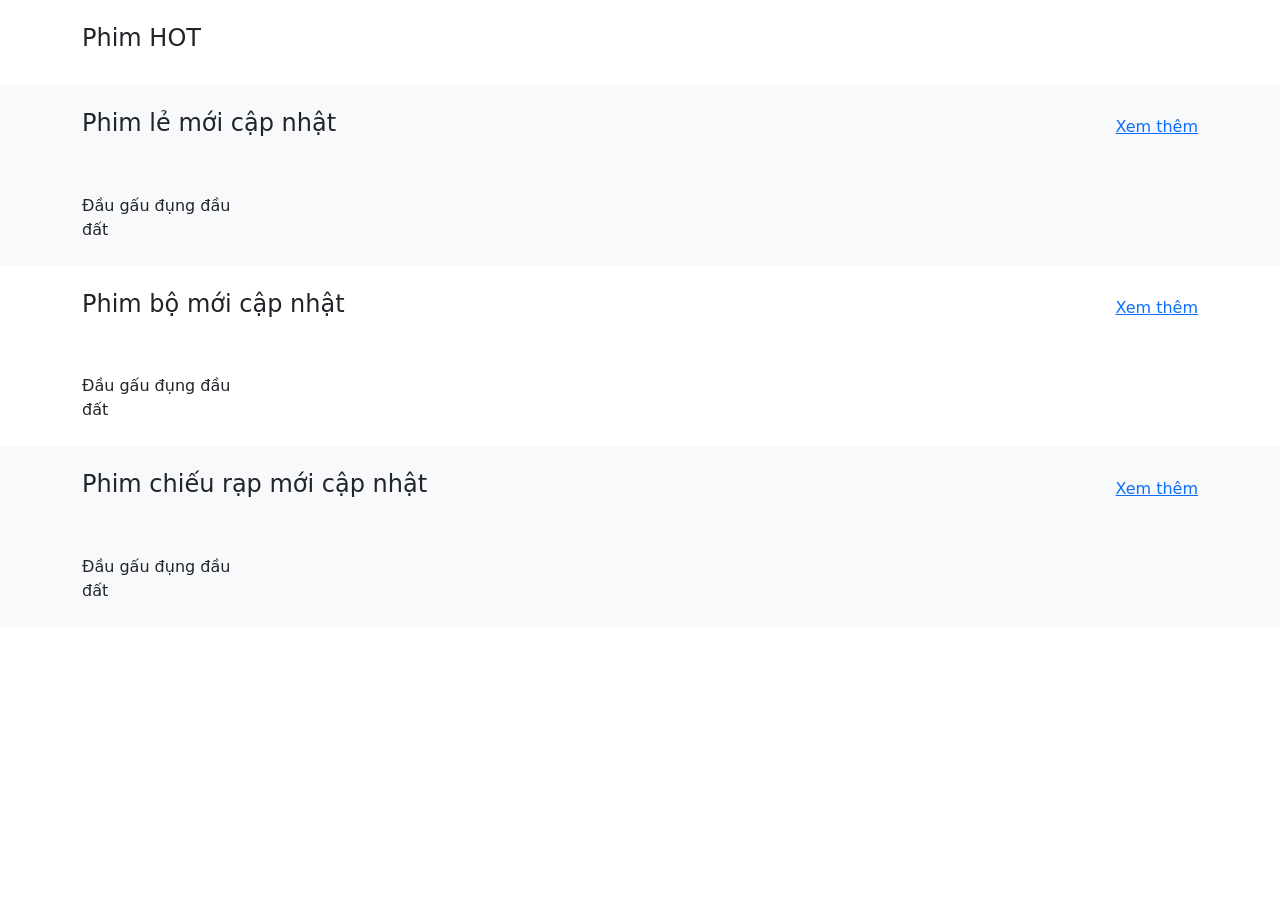
<file: movie-app/src/main/resources/templates/web/index.html>
<!DOCTYPE html>
<html lang="en">
<head>
    <meta charset="utf-8"/>
    <meta name="viewport" content="width=device-width, initial-scale=1"/>
    <title>Trang chủ</title>
    <link href="https://cdn.jsdelivr.net/npm/bootstrap@5.3.3/dist/css/bootstrap.min.css" rel="stylesheet"
          integrity="sha384-QWTKZyjpPEjISv5WaRU9OFeRpok6YctnYmDr5pNlyT2bRjXh0JMhjY6hW+ALEwIH" crossorigin="anonymous">
    <link rel="stylesheet" th:href="@{/css/style.css}"/>
</head>

<body>
<!--<header>
    <nav class="navbar navbar-expand-lg bg-dark">
        <div class="container">
            <a class="navbar-brand" href="/static">
                <img
                        src="https://movie.techmaster.vn/assets/logo-C2IIl7EL.png"
                        alt="logo"
                />
            </a>
            <button
                    class="navbar-toggler"
                    type="button"
                    data-bs-toggle="collapse"
                    data-bs-target="#navbarNavAltMarkup"
                    aria-controls="navbarNavAltMarkup"
                    aria-expanded="false"
                    aria-label="Toggle navigation"
            >
                <span class="navbar-toggler-icon"></span>
            </button>
            <div
                    class="collapse navbar-collapse justify-content-between"
                    id="navbarNavAltMarkup"
            >
                <div class="navbar-nav">
                    <a class="nav-link text-white" href="/static"
                    >Trang chủ</a
                    >
                    <a class="nav-link text-white" href="/phim-bo">Phim bộ</a>
                    <a class="nav-link text-white" href="/phim-chieu-rap"
                    >Phim chiếu rạp</a
                    >
                    <a class="nav-link text-white" href="/phim-le">Phim lẻ</a>
                    <a class="nav-link text-white" href="#">Quốc gia</a>
                    <a class="nav-link text-white" href="#">Thể loại</a>
                    <a class="nav-link text-white" href="#">Mua phim</a>
                </div>
                <div>
                    <a class="nav-link text-white" href="#"
                    >Đăng nhập</a
                    >
                </div>
            </div>
        </div>
    </nav>
</header>-->
<!--link đến phần header-->
<th:block th:replace="~{web/fragments/header::header}"></th:block>

<section class="py-4">
    <div class="container">
        <h4 class="mb-2">Phim HOT</h4>
        <div class="row">
            <div class="col-3" th:each="movie : ${hotMovies}">
                <!--<a class="text-decoration-none text-dark"
                   th:href="'/phim/' + ${movie.id} + '/' + ${movie.slug}">
                    <div class="movie-item">
                        <div class="movie-poster rounded overflow-hidden">
                            <img th:src="${movie.thumbnail}"
                                 th:alt="${movie.name}">
                        </div>
                        <div class="movie-info">
                            <p class="mt-3 mb-0" th:text="${movie.name}">Đầu gấu đụng đầu đất</p>
                        </div>
                    </div>
                </a>-->
                <th:block th:replace="~{web/fragments/movie::movieItem(${movie})}"></th:block>
            </div>
        </div>
    </div>
</section>

<section class="py-4 bg-body-tertiary">
    <div class="container">
        <div class="d-flex justify-content-between align-items-center mb-2">
            <h4>Phim lẻ mới cập nhật</h4>
            <a href="/phim-le">Xem thêm</a>
        </div>
        <div class="row">
            <div class="col-2" th:each="movie : ${phimLeList}">
                <a class="text-decoration-none text-dark"
                   th:href="'/phim/' + ${movie.id} + '/' + ${movie.slug}">
                    <div class="movie-item">
                        <div class="movie-poster rounded overflow-hidden">
                            <img th:src="${movie.thumbnail}"
                                 th:alt="${movie.name}">
                        </div>
                        <div class="movie-info">
                            <p class="mt-3 mb-0" th:text="${movie.name}">Đầu gấu đụng đầu đất</p>
                        </div>
                    </div>
                </a>
            </div>
        </div>
    </div>
</section>

<section class="py-4">
    <div class="container">
        <div class="d-flex justify-content-between align-items-center mb-2">
            <h4>Phim bộ mới cập nhật</h4>
            <a href="/phim-bo">Xem thêm</a>
        </div>
        <div class="row">
            <div class="col-2" th:each="movie : ${phimBoList}">
                <a class="text-decoration-none text-dark"
                   th:href="'/phim/' + ${movie.id} + '/' + ${movie.slug}">
                    <div class="movie-item">
                        <div class="movie-poster rounded overflow-hidden">
                            <img th:src="${movie.thumbnail}"
                                 th:alt="${movie.name}">
                        </div>
                        <div class="movie-info">
                            <p class="mt-3 mb-0" th:text="${movie.name}">Đầu gấu đụng đầu đất</p>
                        </div>
                    </div>
                </a>
            </div>
        </div>
    </div>
</section>

<section class="py-4 bg-body-tertiary">
    <div class="container">
        <div class="d-flex justify-content-between align-items-center mb-2">
            <h4>Phim chiếu rạp mới cập nhật</h4>
            <a href="/phim-chieu-rap">Xem thêm</a>
        </div>
        <div class="row">
            <div class="col-2" th:each="movie : ${phimChieuRapList}">
                <a class="text-decoration-none text-dark"
                   th:href="'/phim/' + ${movie.id} + '/' + ${movie.slug}">
                    <div class="movie-item">
                        <div class="movie-poster rounded overflow-hidden">
                            <img th:src="${movie.thumbnail}"
                                 th:alt="${movie.name}">
                        </div>
                        <div class="movie-info">
                            <p class="mt-3 mb-0" th:text="${movie.name}">Đầu gấu đụng đầu đất</p>
                        </div>
                    </div>
                </a>
            </div>
        </div>
    </div>
</section>

<script src="https://cdn.jsdelivr.net/npm/bootstrap@5.3.3/dist/js/bootstrap.bundle.min.js"
        integrity="sha384-YvpcrYf0tY3lHB60NNkmXc5s9fDVZLESaAA55NDzOxhy9GkcIdslK1eN7N6jIeHz"
        crossorigin="anonymous"></script>
</body>
</html>
</file>
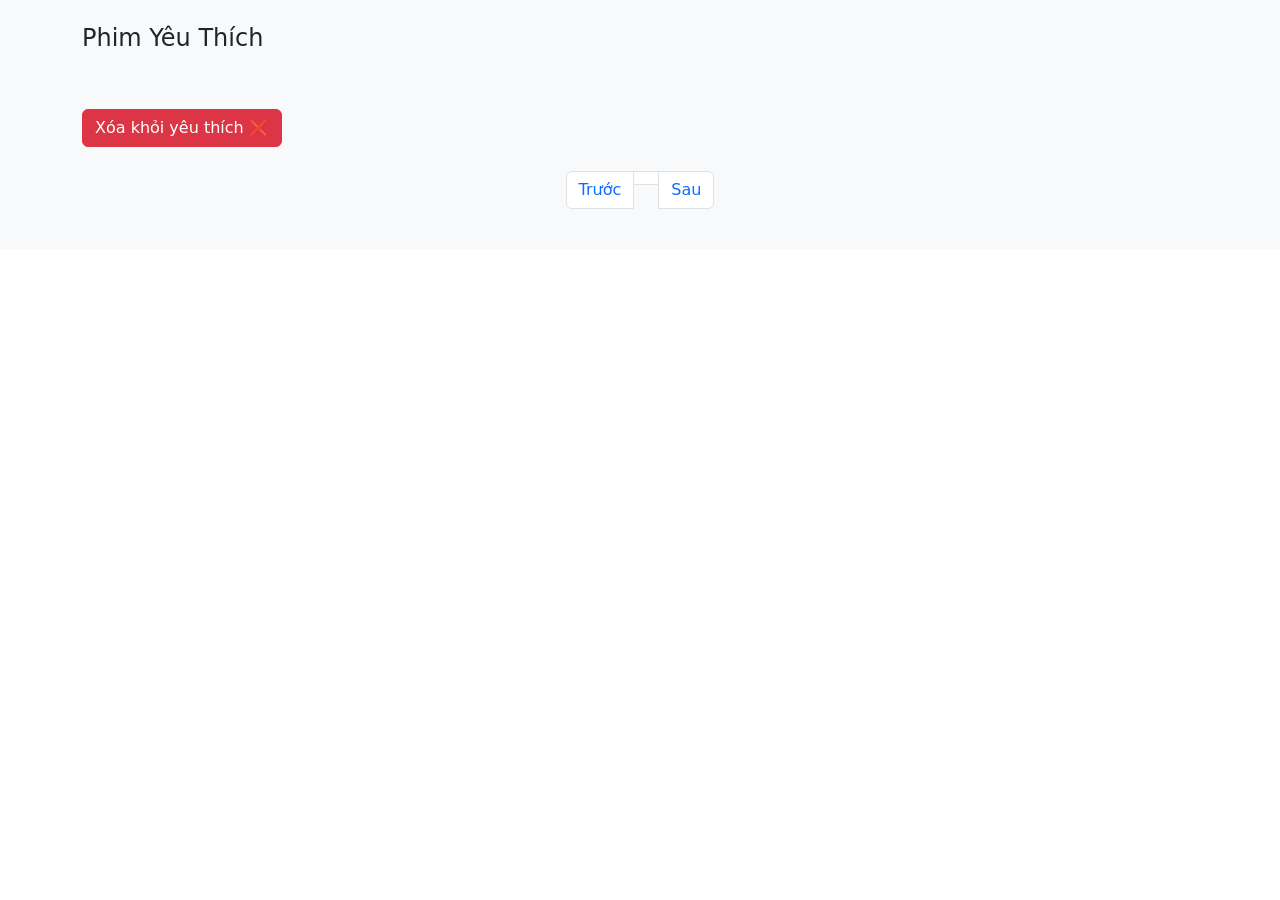
<file: movie-app/src/main/resources/templates/web/favorites.html>
<!--
<!DOCTYPE html>
<html lang="en" xmlns:th="http://www.w3.org/1999/xhtml">

<head>
    <meta charset="utf-8"/>
    <meta name="viewport" content="width=device-width, initial-scale=1"/>
    <title>Phim bộ</title>
    <link href="https://cdn.jsdelivr.net/npm/bootstrap@5.3.3/dist/css/bootstrap.min.css" rel="stylesheet"
          integrity="sha384-QWTKZyjpPEjISv5WaRU9OFeRpok6YctnYmDr5pNlyT2bRjXh0JMhjY6hW+ALEwIH" crossorigin="anonymous">
    <link rel="stylesheet" th:href="@{/css/style.css}"/>
</head>

<body>
<header>
    <nav class="navbar navbar-expand-lg bg-dark">
        <div class="container">
            <a class="navbar-brand" href="/static">
                <img
                        src="https://movie.techmaster.vn/assets/logo-C2IIl7EL.png"
                        alt="logo"
                />
            </a>
            <button
                    class="navbar-toggler"
                    type="button"
                    data-bs-toggle="collapse"
                    data-bs-target="#navbarNavAltMarkup"
                    aria-controls="navbarNavAltMarkup"
                    aria-expanded="false"
                    aria-label="Toggle navigation"
            >
                <span class="navbar-toggler-icon"></span>
            </button>
            <div
                    class="collapse navbar-collapse justify-content-between"
                    id="navbarNavAltMarkup"
            >
                <div class="navbar-nav">
                    <a class="nav-link text-white" href="/static"
                    >Trang chủ</a
                    >
                    <a class="nav-link text-white" href="/phim-bo">Phim bộ</a>
                    <a class="nav-link text-white" href="/phim-chieu-rap"
                    >Phim chiếu rạp</a
                    >
                    <a class="nav-link text-white" href="/phim-le">Phim lẻ</a>
                    <a class="nav-link text-white" href="#">Quốc gia</a>
                    <a class="nav-link text-white" href="#">Thể loại</a>
                    <a class="nav-link text-white" href="#">Mua phim</a>
                </div>
                <div>
                    <a class="nav-link text-white" href="#"
                    >Đăng nhập</a
                    >
                </div>
            </div>
        </div>
    </nav>
</header>

&lt;!&ndash;<section class="py-4 bg-body-tertiary">
    <div class="container">
        <h4>Phim Yêu Thích</h4>
        <div class="row">
            <div class="col-3" th:each="movie : ${moviePage.content}"> &lt;!&ndash; Hiển thị 4 phim mỗi hàng &ndash;&gt;
                <a class="text-decoration-none text-dark"
                   th:href="'/phim/' + ${movie.id} + '/' + ${movie.slug}">
                    <div class="movie-item">
                        <div class="movie-poster rounded overflow-hidden">
                            <img th:src="${movie.thumbnail}" th:alt="${movie.name}">
                        </div>
                        <div class="movie-info">
                            <p class="mt-3 mb-0" th:text="${movie.name}"></p>
                        </div>
                    </div>
                </a>
            </div>
        </div>

        <nav class="mt-4">
            <ul class="pagination justify-content-center">
                <li class="page-item" th:if="${currentPage > 1}">
                    <a class="page-link" th:href="@{/phim-yeu-thich(userId=${userId}, page=${currentPage - 1})}">Trước</a>
                </li>

                <li class="page-item" th:each="pageNum : ${#numbers.sequence(1, totalPages)}"
                    th:classappend="${pageNum == currentPage} ? 'active'">
                    <a class="page-link" th:href="@{/phim-yeu-thich(userId=${userId}, page=${pageNum})}" th:text="${pageNum}"></a>
                </li>

                <li class="page-item" th:if="${currentPage < totalPages}">
                    <a class="page-link" th:href="@{/phim-yeu-thich(userId=${userId}, page=${currentPage + 1})}">Sau</a>
                </li>
            </ul>
        </nav>


    </div>
</section>&ndash;&gt;

<section class="py-4 bg-body-tertiary">
    <div class="container">
        <h4>Phim Yêu Thích</h4>
        <div class="row">
            <div class="col-3" th:each="movie : ${moviePage.content}">
                <a class="text-decoration-none text-dark"
                   th:href="@{'/phim/' + ${movie.id} + '/' + ${movie.slug}}">
                    <div class="movie-item">
                        <div class="movie-poster rounded overflow-hidden">
                            <img th:src="${movie.thumbnail}" th:alt="${movie.name}">
                        </div>
                        <div class="movie-info">
                            <p class="mt-3 mb-0" th:text="${movie.name}"></p>
                        </div>
                    </div>
                </a>
            </div>
        </div>
    </div>
    <nav class="mt-4">
        <ul class="pagination justify-content-center">
            <li class="page-item" th:if="${currentPage > 1}">
                <a class="page-link" th:href="@{/phim-yeu-thich(userId=${userId}, page=${currentPage - 1})}">Trước</a>
            </li>

            <li class="page-item" th:each="pageNum : ${#numbers.sequence(1, totalPages)}"
                th:classappend="${pageNum == currentPage} ? 'active'">
                <a class="page-link" th:href="@{/phim-yeu-thich(userId=${userId}, page=${pageNum})}" th:text="${pageNum}"></a>
            </li>

            <li class="page-item" th:if="${currentPage < totalPages}">
                <a class="page-link" th:href="@{/phim-yeu-thich(userId=${userId}, page=${currentPage + 1})}">Sau</a>
            </li>
        </ul>
    </nav>
</section>




<script src="https://cdn.jsdelivr.net/npm/bootstrap@5.3.3/dist/js/bootstrap.bundle.min.js"
        integrity="sha384-YvpcrYf0tY3lHB60NNkmXc5s9fDVZLESaAA55NDzOxhy9GkcIdslK1eN7N6jIeHz"
        crossorigin="anonymous"></script>

<script th:inline="javascript">
    let moviePage = [[${moviePage}]];
    console.log(moviePage)

    let currentPage = [[${currentPage}]];
    console.log(currentPage)
</script>
</body>

</html>-->

<!DOCTYPE html>
<html lang="en" xmlns:th="http://www.thymeleaf.org">
<head>
    <meta charset="utf-8"/>
    <meta name="viewport" content="width=device-width, initial-scale=1"/>
    <title>Danh sách phim yêu thích</title>
    <link href="https://cdn.jsdelivr.net/npm/bootstrap@5.3.3/dist/css/bootstrap.min.css" rel="stylesheet"
          integrity="sha384-QWTKZyjpPEjISv5WaRU9OFeRpok6YctnYmDr5pNlyT2bRjXh0JMhjY6hW+ALEwIH"
          crossorigin="anonymous">
    <link rel="stylesheet" th:href="@{/css/style.css}"/>
</head>

<body>
<!--<header>
    <nav class="navbar navbar-expand-lg bg-dark">
        <div class="container">
            <a class="navbar-brand" href="/">
                <img src="https://movie.techmaster.vn/assets/logo-C2IIl7EL.png" alt="logo"/>
            </a>
            <div class="collapse navbar-collapse justify-content-between" id="navbarNavAltMarkup">
                <div class="navbar-nav">
                    <a class="nav-link text-white" href="/">Trang chủ</a>
                    <a class="nav-link text-white" href="/phim-bo">Phim bộ</a>
                    <a class="nav-link text-white" href="/phim-chieu-rap">Phim chiếu rạp</a>
                    <a class="nav-link text-white" href="/phim-le">Phim lẻ</a>
                </div>
                <div>
                    <a class="nav-link text-white" href="#">Đăng nhập</a>
                </div>
            </div>
        </div>
    </nav>
</header>-->
<th:block th:replace="~{web/fragments/header::header}"></th:block>

<section class="py-4 bg-body-tertiary">
    <!--<div class="container">
        <h4>Danh sách phim yêu thích</h4>
        <div class="row">
            <div class="col-3" th:each="movie : ${moviePage.content}">
                <div class="movie-item">
                    <a class="text-decoration-none text-dark" th:href="@{'/phim/' + ${movie.id} + '/' + ${movie.slug}}">
                        <div class="movie-poster rounded overflow-hidden">
                            <img th:src="${movie.thumbnail}" th:alt="${movie.name}">
                        </div>
                        <div class="movie-info">
                            <p class="mt-3 mb-0" th:text="${movie.name}"></p>
                        </div>
                    </a>

                    &lt;!&ndash; Nút xóa phim yêu thích &ndash;&gt;
                    <form th:action="@{/api/favorites/remove}" method="post" class="mt-2">
                        <input type="hidden" name="userId" th:value="${userId}"/>
                        <input type="hidden" name="movieId" th:value="${movie.id}"/>
                        <button type="submit" class="btn btn-danger">Xóa khỏi yêu thích ❌</button>
                    </form>
                </div>
            </div>
        </div>
    </div>-->
    <div class="container">
        <h4>Phim Yêu Thích</h4>
        <div class="row">
            <div class="col-3" th:each="movie : ${moviePage.content}">
                <div class="movie-item">
                    <a class="text-decoration-none text-dark" th:href="@{'/phim/' + ${movie.id} + '/' + ${movie.slug}}">
                        <div class="movie-poster rounded overflow-hidden">
                            <img th:src="${movie.thumbnail}" th:alt="${movie.name}">
                        </div>
                        <div class="movie-info">
                            <p class="mt-3 mb-0" th:text="${movie.name}"></p>
                        </div>
                    </a>

                    <!-- Nút xóa phim yêu thích -->
                    <button class="btn btn-danger mt-2 btn-remove-favorite"
                            th:data-userId="${userId}" th:data-movieId="${movie.id}">
                        Xóa khỏi yêu thích ❌
                    </button>
                </div>
            </div>
        </div>
    </div>


    <!-- Phân trang -->
    <nav class="mt-4">
        <ul class="pagination justify-content-center">
            <li class="page-item" th:if="${currentPage > 1}">
                <a class="page-link" th:href="@{/phim-yeu-thich(userId=${userId}, page=${currentPage - 1})}">Trước</a>
            </li>

            <li class="page-item" th:each="pageNum : ${#numbers.sequence(1, totalPages)}"
                th:classappend="${pageNum == currentPage} ? 'active'">
                <a class="page-link" th:href="@{/phim-yeu-thich(userId=${userId}, page=${pageNum})}" th:text="${pageNum}"></a>
            </li>

            <li class="page-item" th:if="${currentPage < totalPages}">
                <a class="page-link" th:href="@{/phim-yeu-thich(userId=${userId}, page=${currentPage + 1})}">Sau</a>
            </li>
        </ul>
    </nav>
</section>

<script src="https://cdn.jsdelivr.net/npm/bootstrap@5.3.3/dist/js/bootstrap.bundle.min.js"
        integrity="sha384-YvpcrYf0tY3lHB60NNkmXc5s9fDVZLESaAA55NDzOxhy9GkcIdslK1eN7N6jIeHz"
        crossorigin="anonymous"></script>

<script th:src="@{/js/favorite.js}"></script>
</body>
</html>
</file>
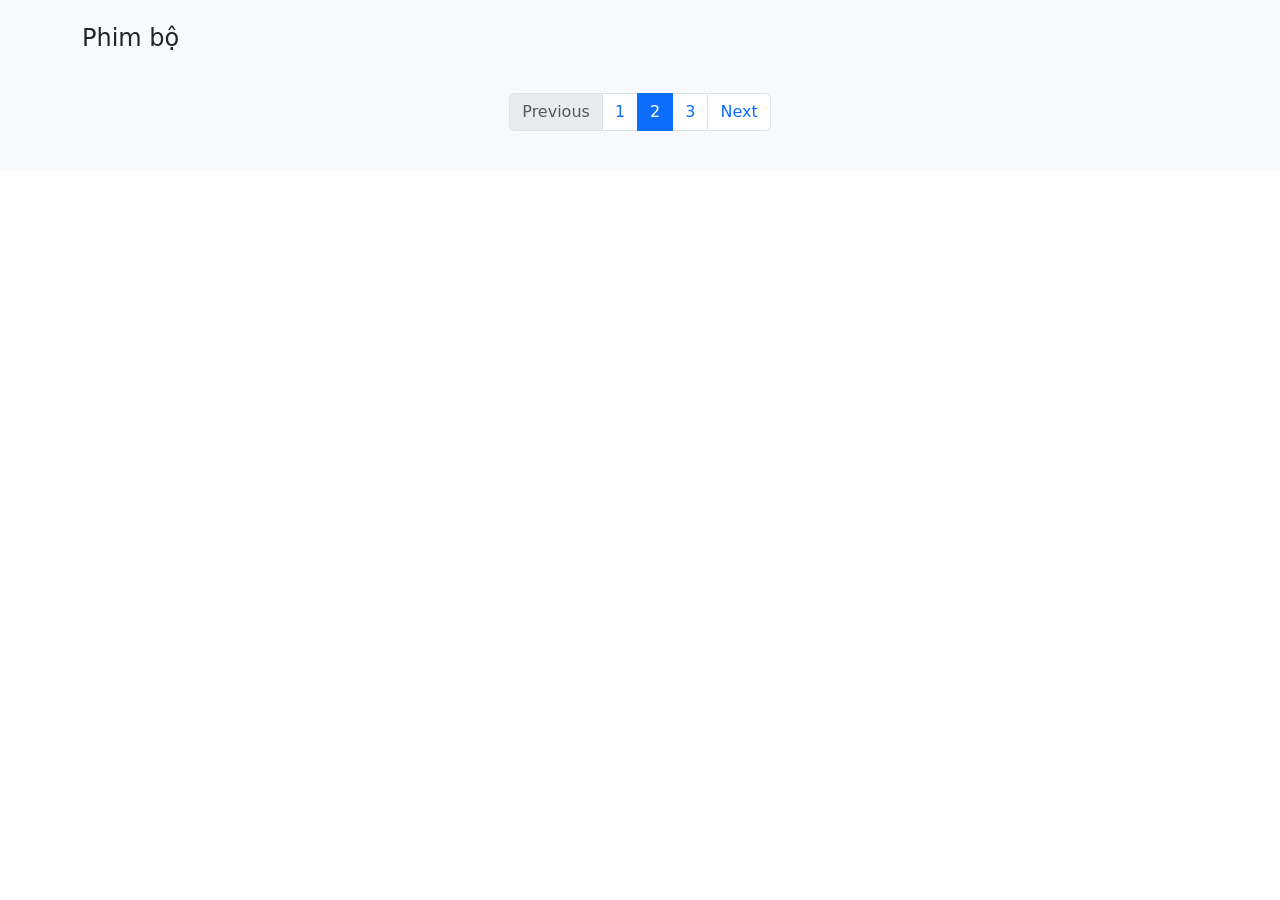
<file: movie-app/src/main/resources/templates/web/phim-bo.html>
<!DOCTYPE html>
<html lang="en">

<head>
    <meta charset="utf-8"/>
    <meta name="viewport" content="width=device-width, initial-scale=1"/>
    <title>Phim bộ</title>
    <link href="https://cdn.jsdelivr.net/npm/bootstrap@5.3.3/dist/css/bootstrap.min.css" rel="stylesheet"
          integrity="sha384-QWTKZyjpPEjISv5WaRU9OFeRpok6YctnYmDr5pNlyT2bRjXh0JMhjY6hW+ALEwIH" crossorigin="anonymous">
    <link rel="stylesheet" th:href="@{/css/style.css}"/>
</head>

<body>
<!--<header>
    <nav class="navbar navbar-expand-lg bg-dark">
        <div class="container">
            <a class="navbar-brand" href="/static">
                <img
                        src="https://movie.techmaster.vn/assets/logo-C2IIl7EL.png"
                        alt="logo"
                />
            </a>
            <button
                    class="navbar-toggler"
                    type="button"
                    data-bs-toggle="collapse"
                    data-bs-target="#navbarNavAltMarkup"
                    aria-controls="navbarNavAltMarkup"
                    aria-expanded="false"
                    aria-label="Toggle navigation"
            >
                <span class="navbar-toggler-icon"></span>
            </button>
            <div
                    class="collapse navbar-collapse justify-content-between"
                    id="navbarNavAltMarkup"
            >
                <div class="navbar-nav">
                    <a class="nav-link text-white" href="/static"
                    >Trang chủ</a
                    >
                    <a class="nav-link text-white" href="/phim-bo">Phim bộ</a>
                    <a class="nav-link text-white" href="/phim-chieu-rap"
                    >Phim chiếu rạp</a
                    >
                    <a class="nav-link text-white" href="/phim-le">Phim lẻ</a>
                    <a class="nav-link text-white" href="#">Quốc gia</a>
                    <a class="nav-link text-white" href="#">Thể loại</a>
                    <a class="nav-link text-white" href="#">Mua phim</a>
                </div>
                <div>
                    <a class="nav-link text-white" href="#"
                    >Đăng nhập</a
                    >
                </div>
            </div>
        </div>
    </nav>
</header>-->
<th:block th:replace="~{web/fragments/header::header}"></th:block>

<section class="py-4 bg-body-tertiary">
    <div class="container">
        <div class="d-flex justify-content-between align-items-center mb-2">
            <h4>Phim bộ</h4>
        </div>
        <div class="row row-gap-3">
            <div class="col-2" th:each="movie : ${moviePage}">
               <!-- <a class="text-decoration-none text-dark"
                   th:href="'/phim/' + ${movie.id} + '/' + ${movie.slug}">
                    <div class="movie-item">
                        <div class="movie-poster rounded overflow-hidden">
                            <img th:src="${movie.thumbnail}"
                                 th:alt="${movie.name}">
                        </div>
                        <div class="movie-info">
                            <p class="mt-3 mb-0" th:text="${movie.name}">Đầu gấu đụng đầu đất</p>
                        </div>
                    </div>
                </a>-->
                <th:block th:replace="~{web/fragments/movie::movieItem(${movie})}"></th:block>

            </div>
        </div>

        <nav class="mt-4">
            <ul class="pagination justify-content-center">
                <li class="page-item disabled">
                    <a class="page-link">Previous</a>
                </li>
                <li class="page-item"><a class="page-link" href="#">1</a></li>
                <li class="page-item active"><a class="page-link" href="#">2</a></li>
                <li class="page-item"><a class="page-link" href="#">3</a></li>
                <li class="page-item">
                    <a class="page-link" href="#">Next</a>
                </li>
            </ul>
        </nav>
    </div>
</section>


<script src="https://cdn.jsdelivr.net/npm/bootstrap@5.3.3/dist/js/bootstrap.bundle.min.js"
        integrity="sha384-YvpcrYf0tY3lHB60NNkmXc5s9fDVZLESaAA55NDzOxhy9GkcIdslK1eN7N6jIeHz"
        crossorigin="anonymous"></script>

<script th:inline="javascript">
    let moviePage = [[${moviePage}]];
    console.log(moviePage)

    let currentPage = [[${currentPage}]];
    console.log(currentPage)
</script>
</body>

</html>
</file>
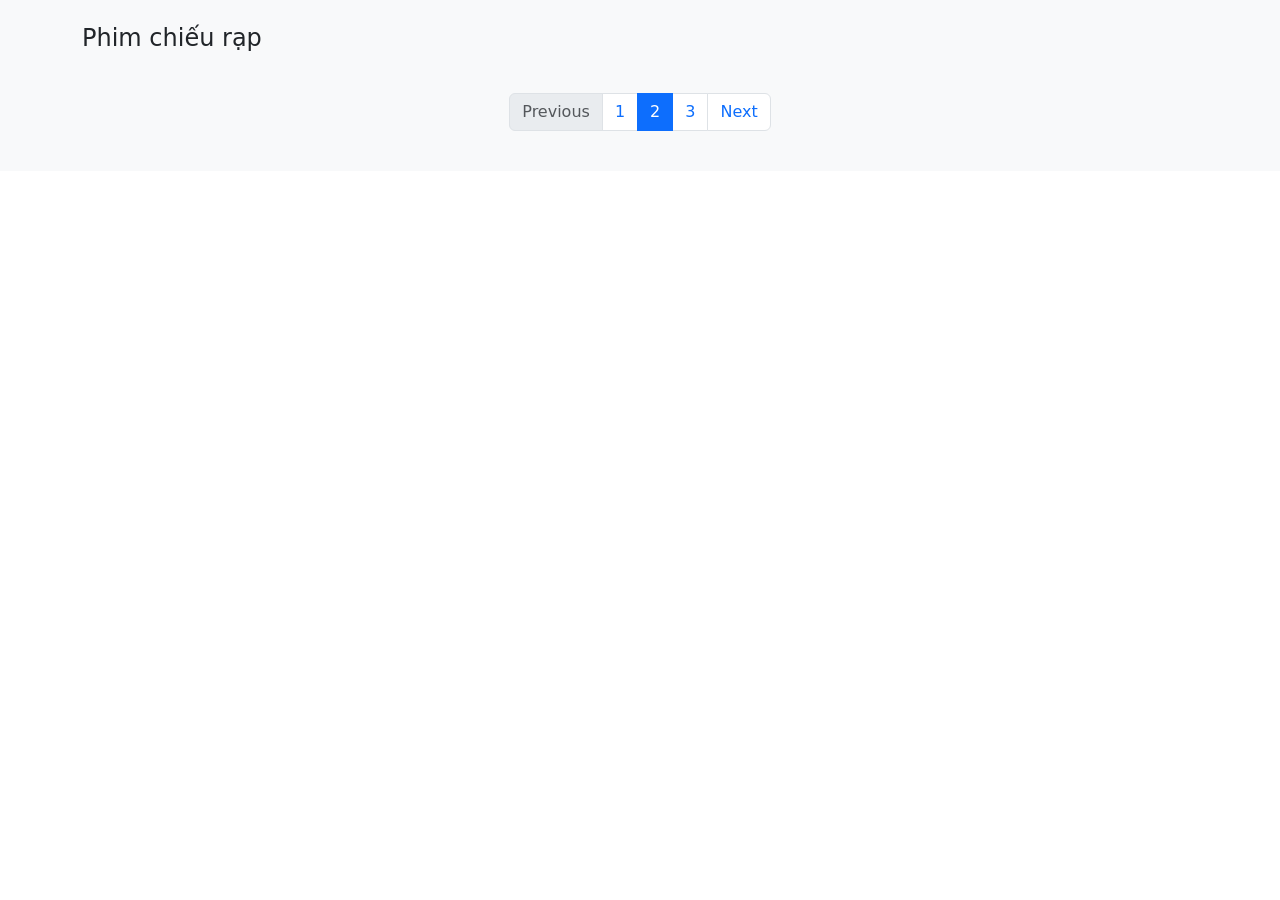
<file: movie-app/src/main/resources/templates/web/phim-chieu-rap.html>
<!DOCTYPE html>
<html lang="en">

<head>
    <meta charset="utf-8"/>
    <meta name="viewport" content="width=device-width, initial-scale=1"/>
    <title>Phim chiếu rạp</title>
    <link href="https://cdn.jsdelivr.net/npm/bootstrap@5.3.3/dist/css/bootstrap.min.css" rel="stylesheet"
          integrity="sha384-QWTKZyjpPEjISv5WaRU9OFeRpok6YctnYmDr5pNlyT2bRjXh0JMhjY6hW+ALEwIH" crossorigin="anonymous">
    <link rel="stylesheet" th:href="@{/css/style.css}"/>
</head>

<body>
<!--<header>
    <nav class="navbar navbar-expand-lg bg-dark">
        <div class="container">
            <a class="navbar-brand" href="/static">
                <img
                        src="https://movie.techmaster.vn/assets/logo-C2IIl7EL.png"
                        alt="logo"
                />
            </a>
            <button
                    class="navbar-toggler"
                    type="button"
                    data-bs-toggle="collapse"
                    data-bs-target="#navbarNavAltMarkup"
                    aria-controls="navbarNavAltMarkup"
                    aria-expanded="false"
                    aria-label="Toggle navigation"
            >
                <span class="navbar-toggler-icon"></span>
            </button>
            <div
                    class="collapse navbar-collapse justify-content-between"
                    id="navbarNavAltMarkup"
            >
                <div class="navbar-nav">
                    <a class="nav-link text-white" href="/static"
                    >Trang chủ</a
                    >
                    <a class="nav-link text-white" href="/phim-bo">Phim bộ</a>
                    <a class="nav-link text-white" href="/phim-chieu-rap"
                    >Phim chiếu rạp</a
                    >
                    <a class="nav-link text-white" href="/phim-le">Phim lẻ</a>
                    <a class="nav-link text-white" href="#">Quốc gia</a>
                    <a class="nav-link text-white" href="#">Thể loại</a>
                    <a class="nav-link text-white" href="#">Mua phim</a>
                </div>
                <div>
                    <a class="nav-link text-white" href="#"
                    >Đăng nhập</a
                    >
                </div>
            </div>
        </div>
    </nav>
</header>-->
<th:block th:replace="~{web/fragments/header::header}"></th:block>

<section class="py-4 bg-body-tertiary">
    <div class="container">
        <div class="d-flex justify-content-between align-items-center mb-2">
            <h4>Phim chiếu rạp</h4>
        </div>
        <div class="row row-gap-3">
            <div class="col-2" th:each="movie : ${moviePage}">
                <!--<a class="text-decoration-none text-dark"
                   th:href="'/phim/' + ${movie.id} + '/' + ${movie.slug}">
                    <div class="movie-item">
                        <div class="movie-poster rounded overflow-hidden">
                            <img th:src="${movie.thumbnail}"
                                 th:alt="${movie.name}">
                        </div>
                        <div class="movie-info">
                            <p class="mt-3 mb-0" th:text="${movie.name}">Đầu gấu đụng đầu đất</p>
                        </div>
                    </div>
                </a>-->
                <th:block th:replace="~{web/fragments/movie::movieItem(${movie})}"></th:block>
            </div>
        </div>

        <nav class="mt-4">
            <ul class="pagination justify-content-center">
                <li class="page-item disabled">
                    <a class="page-link">Previous</a>
                </li>
                <li class="page-item"><a class="page-link" href="#">1</a></li>
                <li class="page-item active"><a class="page-link" href="#">2</a></li>
                <li class="page-item"><a class="page-link" href="#">3</a></li>
                <li class="page-item">
                    <a class="page-link" href="#">Next</a>
                </li>
            </ul>
        </nav>
    </div>
</section>


<script src="https://cdn.jsdelivr.net/npm/bootstrap@5.3.3/dist/js/bootstrap.bundle.min.js"
        integrity="sha384-YvpcrYf0tY3lHB60NNkmXc5s9fDVZLESaAA55NDzOxhy9GkcIdslK1eN7N6jIeHz"
        crossorigin="anonymous"></script>

<script th:inline="javascript">
    let moviePage = [[${moviePage}]];
    console.log(moviePage)

    let currentPage = [[${currentPage}]];
    console.log(currentPage)
</script>
</body>

</html>
</file>
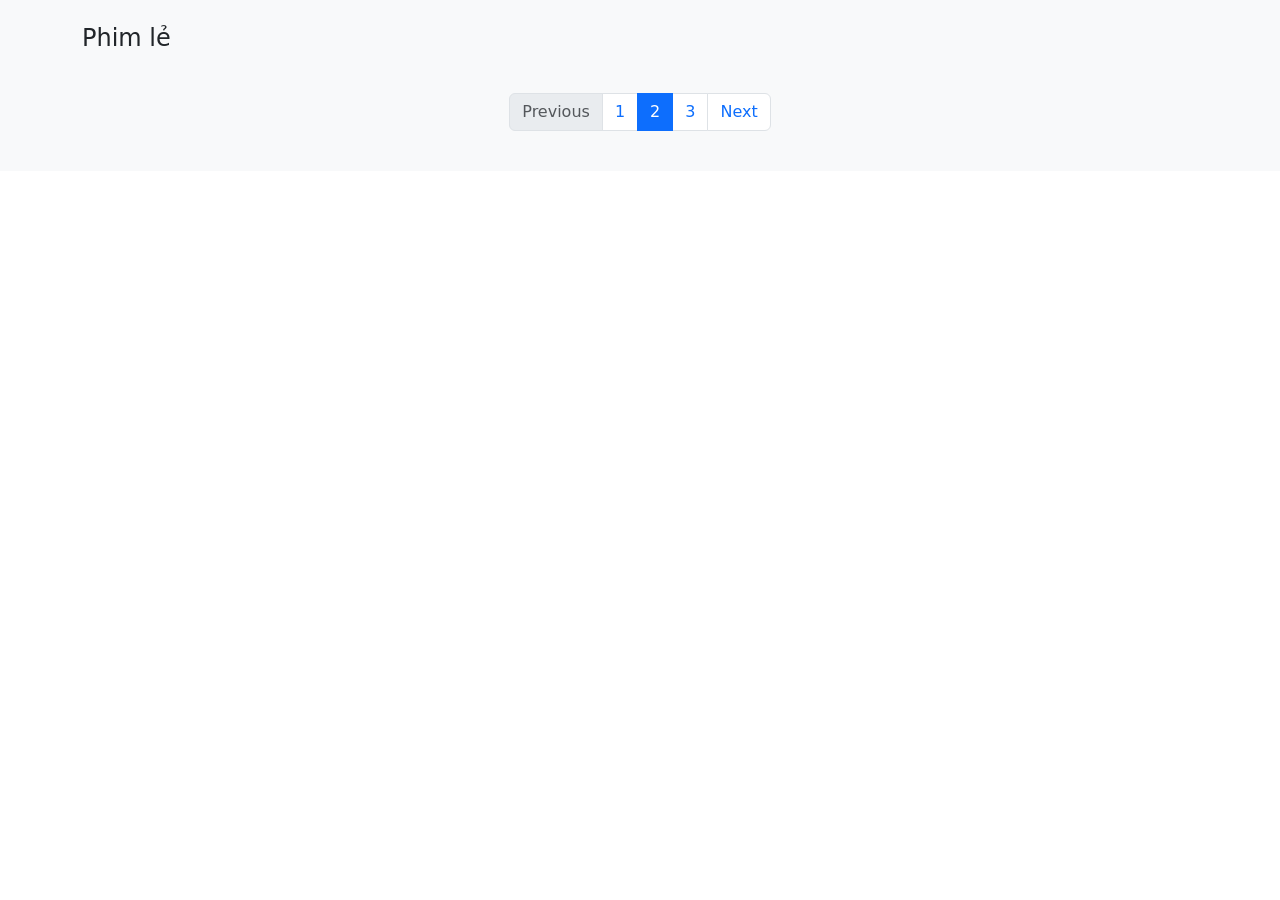
<file: movie-app/src/main/resources/templates/web/phim-le.html>
<!DOCTYPE html>
<html lang="en">

<head>
    <meta charset="utf-8"/>
    <meta name="viewport" content="width=device-width, initial-scale=1"/>
    <title>Phim lẻ</title>
    <link href="https://cdn.jsdelivr.net/npm/bootstrap@5.3.3/dist/css/bootstrap.min.css" rel="stylesheet"
          integrity="sha384-QWTKZyjpPEjISv5WaRU9OFeRpok6YctnYmDr5pNlyT2bRjXh0JMhjY6hW+ALEwIH" crossorigin="anonymous">
    <link rel="stylesheet" th:href="@{/css/style.css}"/>
</head>

<body>
<!--<header>
    <nav class="navbar navbar-expand-lg bg-dark">
        <div class="container">
            <a class="navbar-brand" href="/static">
                <img
                        src="https://movie.techmaster.vn/assets/logo-C2IIl7EL.png"
                        alt="logo"
                />
            </a>
            <button
                    class="navbar-toggler"
                    type="button"
                    data-bs-toggle="collapse"
                    data-bs-target="#navbarNavAltMarkup"
                    aria-controls="navbarNavAltMarkup"
                    aria-expanded="false"
                    aria-label="Toggle navigation"
            >
                <span class="navbar-toggler-icon"></span>
            </button>
            <div
                    class="collapse navbar-collapse justify-content-between"
                    id="navbarNavAltMarkup"
            >
                <div class="navbar-nav">
                    <a class="nav-link text-white" href="/static"
                    >Trang chủ</a
                    >
                    <a class="nav-link text-white" href="/phim-bo">Phim bộ</a>
                    <a class="nav-link text-white" href="/phim-chieu-rap"
                    >Phim chiếu rạp</a
                    >
                    <a class="nav-link text-white" href="/phim-le">Phim lẻ</a>
                    <a class="nav-link text-white" href="#">Quốc gia</a>
                    <a class="nav-link text-white" href="#">Thể loại</a>
                    <a class="nav-link text-white" href="#">Mua phim</a>
                </div>
                <div>
                    <a class="nav-link text-white" href="#"
                    >Đăng nhập</a
                    >
                </div>
            </div>
        </div>
    </nav>
</header>-->
<th:block th:replace="~{web/fragments/header::header}"></th:block>


<section class="py-4 bg-body-tertiary">
    <div class="container">
        <div class="d-flex justify-content-between align-items-center mb-2">
            <h4>Phim lẻ</h4>
        </div>
        <div class="row row-gap-3">
            <div class="col-2" th:each="movie : ${moviePage}">
                <!--<a class="text-decoration-none text-dark"
                   th:href="'/phim/' + ${movie.id} + '/' + ${movie.slug}">
                    <div class="movie-item">
                        <div class="movie-poster rounded overflow-hidden">
                            <img th:src="${movie.thumbnail}"
                                 th:alt="${movie.name}">
                        </div>
                        <div class="movie-info">
                            <p class="mt-3 mb-0" th:text="${movie.name}">Đầu gấu đụng đầu đất</p>
                        </div>
                    </div>
                </a>-->
                <th:block th:replace="~{web/fragments/movie::movieItem(${movie})}"></th:block>
            </div>
        </div>

        <nav class="mt-4">
            <ul class="pagination justify-content-center">
                <li class="page-item disabled">
                    <a class="page-link">Previous</a>
                </li>
                <li class="page-item"><a class="page-link" href="#">1</a></li>
                <li class="page-item active"><a class="page-link" href="#">2</a></li>
                <li class="page-item"><a class="page-link" href="#">3</a></li>
                <li class="page-item">
                    <a class="page-link" href="#">Next</a>
                </li>
            </ul>
        </nav>
    </div>
</section>


<script src="https://cdn.jsdelivr.net/npm/bootstrap@5.3.3/dist/js/bootstrap.bundle.min.js"
        integrity="sha384-YvpcrYf0tY3lHB60NNkmXc5s9fDVZLESaAA55NDzOxhy9GkcIdslK1eN7N6jIeHz"
        crossorigin="anonymous"></script>

<script th:inline="javascript">
    let moviePage = [[${moviePage}]];
    console.log(moviePage)

    let currentPage = [[${currentPage}]];
    console.log(currentPage)
</script>
</body>

</html>
</file>
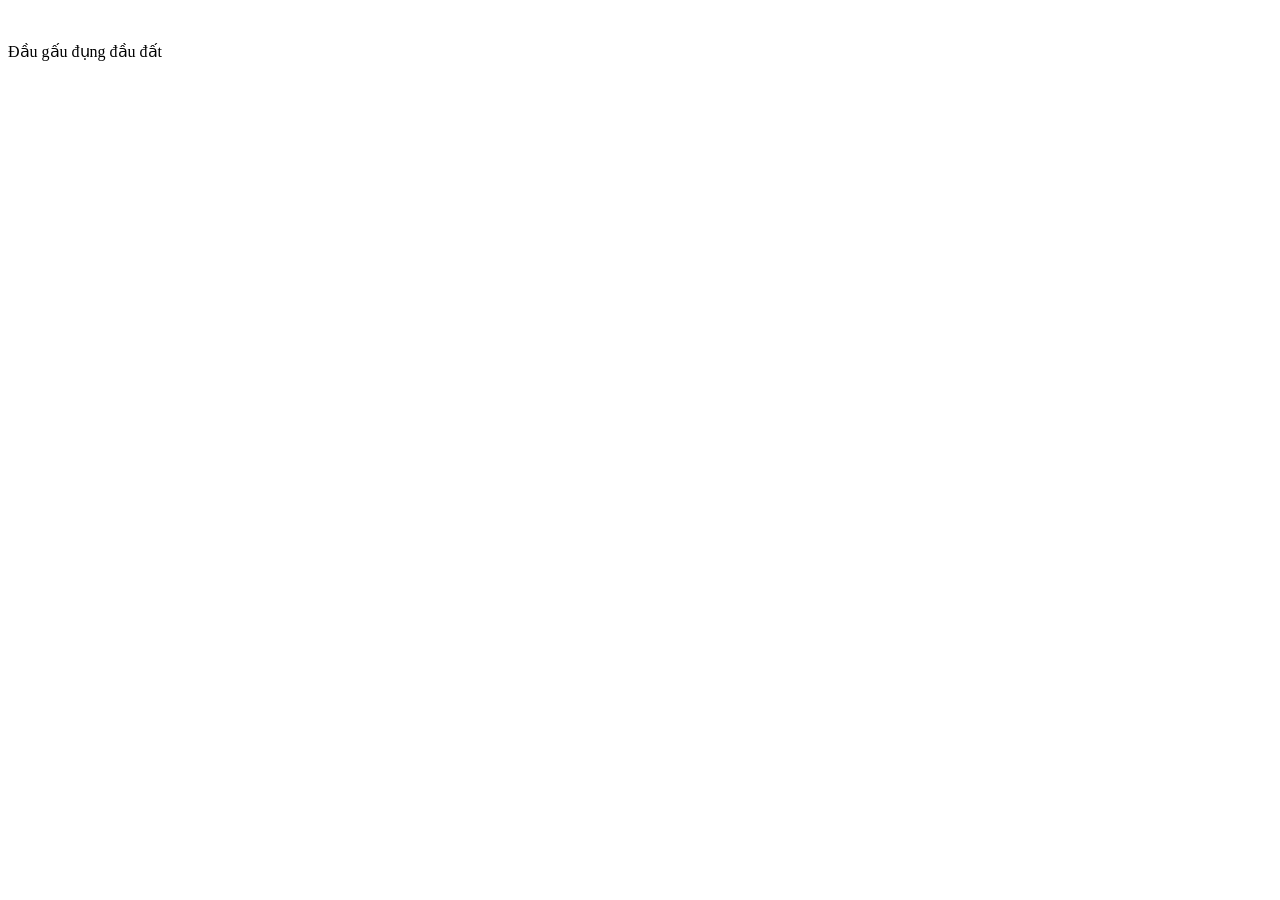
<file: movie-app/src/main/resources/templates/web/fragments/movie.html>
<!doctype html>
<html lang="en">
<head>
    <meta charset="UTF-8">
    <meta name="viewport" content="width=device-width, initial-scale=1">
    <title>Document</title>
</head>
<body>
<a th:fragment="movieItem(movie)" class="text-decoration-none text-dark"
   th:href="'/phim/' + ${movie.id} + '/' + ${movie.slug}">
    <div class="movie-item">
        <div class="movie-poster rounded overflow-hidden">
            <img th:src="${movie.thumbnail}"
                 th:alt="${movie.name}">
        </div>
        <div class="movie-info">
            <p class="mt-3 mb-0" th:text="${movie.name}">Đầu gấu đụng đầu đất</p>
        </div>
    </div>
</a>
</body>
</html>
</file>
